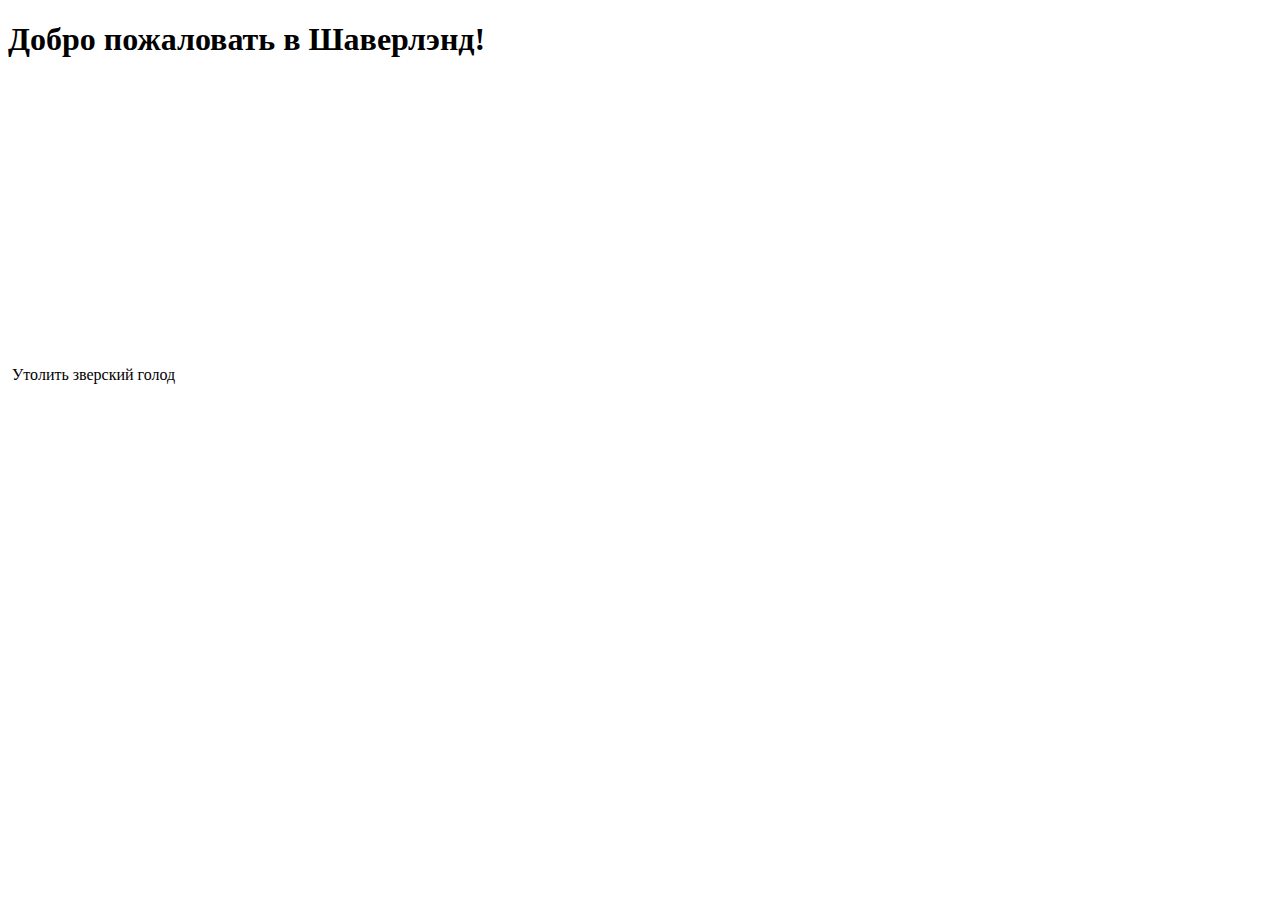
<file: src/main/resources/templates/index.html>
<!DOCTYPE html>
<html lang="en" xmlns:th="http://www.thymeleaf.org">
<head>
    <meta charset="UTF-8">
    <title>Title</title>
</head>
<body>
<h1>Добро пожаловать в Шаверлэнд!</h1>
<img th:src="@{/images/shaurma.png}" height="300"/>

<a th:href="@{/prepare}" id="design">Утолить зверский голод</a>
</body>
</html>
</file>
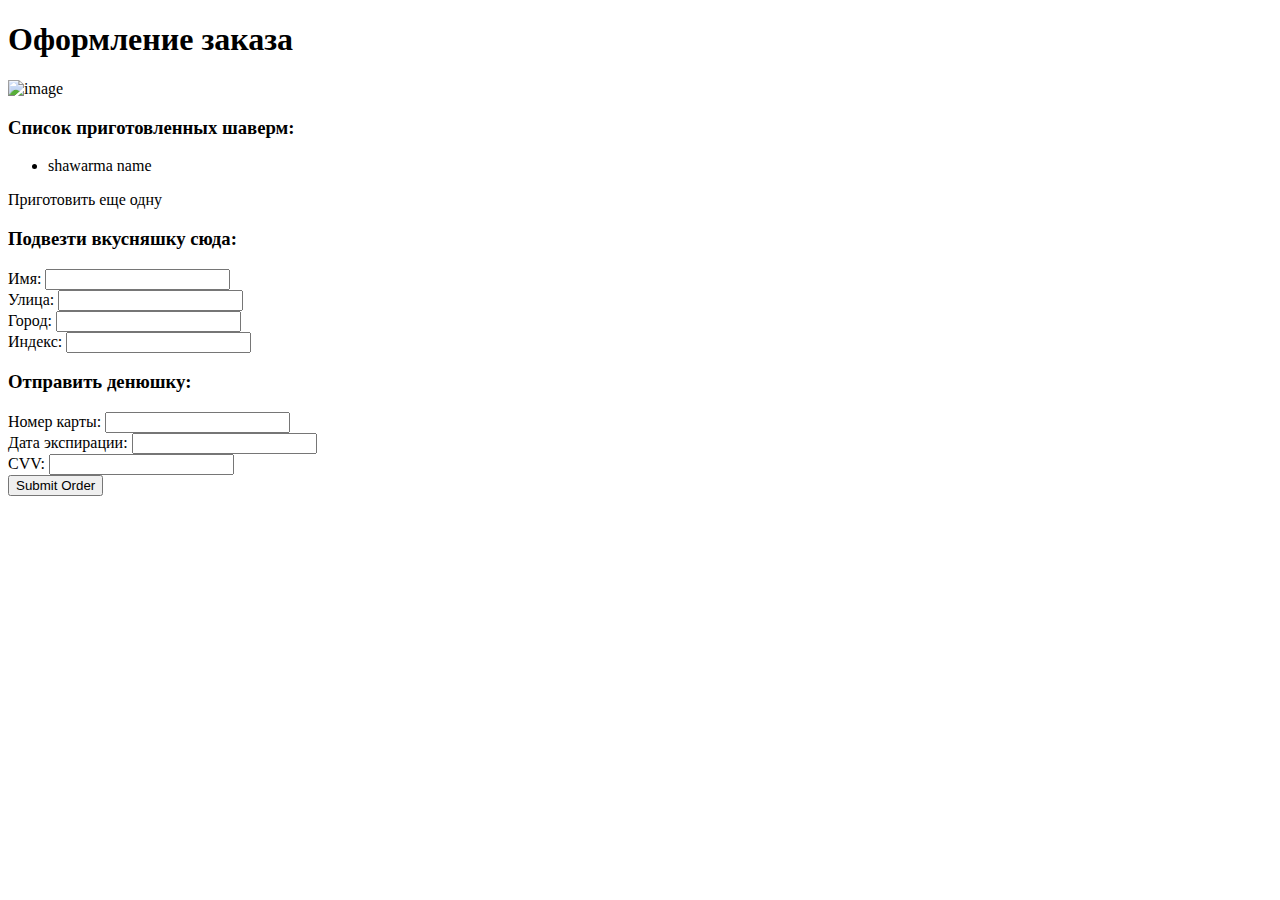
<file: src/main/resources/templates/order.html>
<!DOCTYPE html>
<html lang="en" xmlns:th="http://www.thymeleaf.org">
<head>
    <title>Shawarland</title>
    <link rel="stylesheet" th:href="@{/styles.css}">
</head>

<body>

<form method="POST" th:object="${order}">
    <h1>Оформление заказа</h1>

    <img th:src="@{/images/shaurma.png}" alt="image">

    <h3>Список приготовленных шаверм:</h3>
    <ul>
        <li th:each="shawarma : ${order.shawarmas}">
            <span th:text="${shawarma.name}">shawarma name</span></li>
    </ul>
    <a th:href="@{/prepare}" id="another">Приготовить еще одну</a><br>

    <h3>Подвезти вкусняшку сюда: </h3>
    <label for="deliveryName">Имя: </label>
    <input type="text" th:field="*{deliveryName}">
    <br>

    <label for="deliveryStreet">Улица: </label>
    <input type="text" th:field="*{deliveryStreet}">
    <br>

    <label for="deliveryCity">Город: </label>
    <input type="text" th:field="*{deliveryCity}">
    <br>


    <label for="deliveryZip">Индекс: </label>
    <input type="text" th:field="*{deliveryZip}">
    <br>

    <h3>Отправить денюшку: </h3>
    <label for="ccNumber">Номер карты: </label>
    <input type="text" th:field="*{ccNumber}">
    <br>

    <label for="ccExpiration">Дата экспирации: </label>
    <input type="text" th:field="*{ccExpiration}">
    <br>

    <label for="ccCVV">CVV: </label>
    <input type="text" th:field="*{ccCVV}">
    <br>

    <input type="submit" value="Submit Order">
</form>
</body>
</html>
</file>
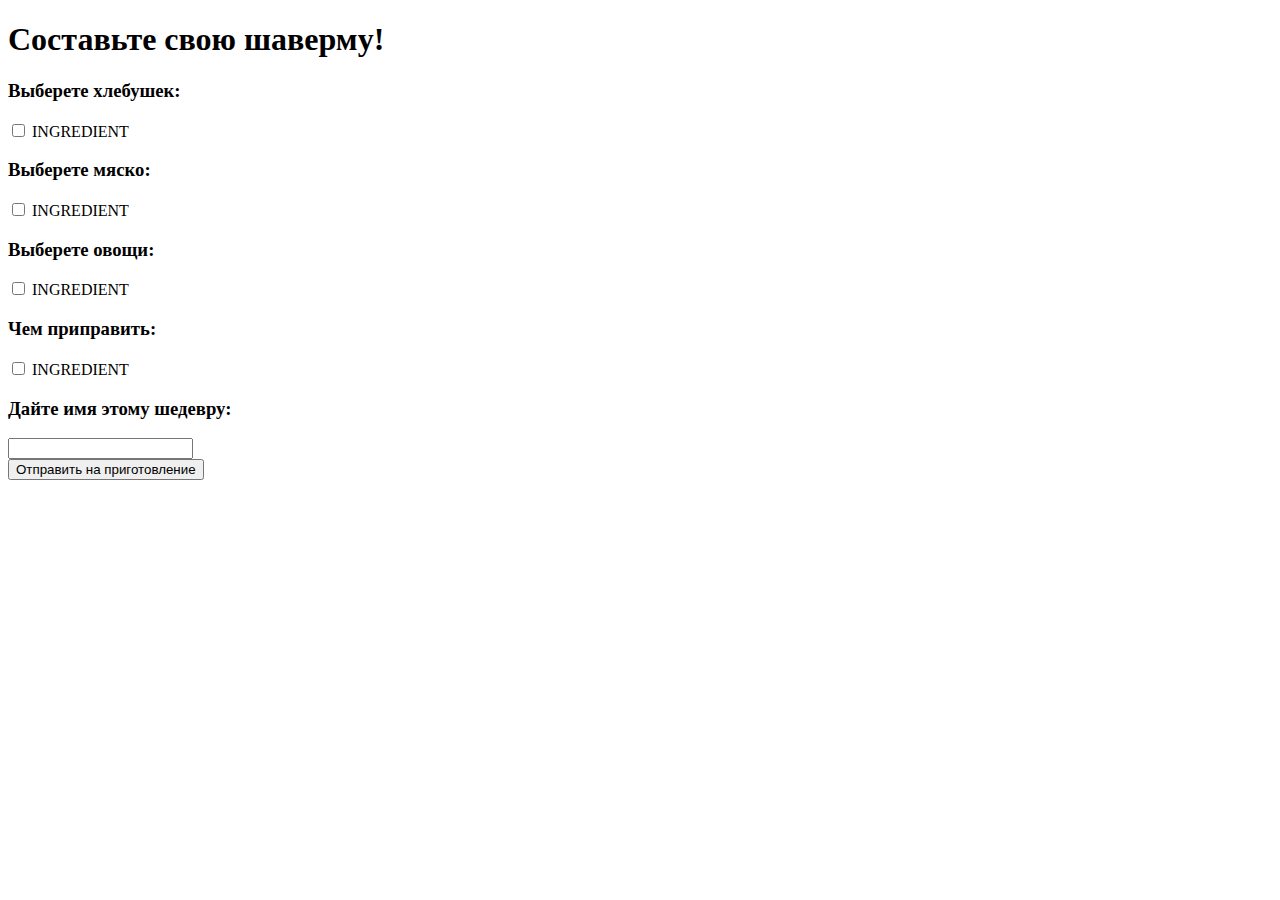
<file: src/main/resources/templates/prepare.html>
<!DOCTYPE html>
<html xmlns="http://www.w3.org/1999/xhtml"
      xmlns:th="http://www.thymeleaf.org">
<head>
    <title>Shawarland</title>
    <link rel="stylesheet" th:href="@{/styles.css}"/>
</head>

<body>
<h1>Составьте свою шаверму!</h1>

<form method="POST" th:object="${shawarma}">

    <div class="grid">
        <div class="ingredient-group" id="wraps">
            <h3>Выберете хлебушек:</h3>
            <div th:each="ingredient : ${bread}">
                <input th:field="*{ingredients}" type="checkbox"
                       th:value="${ingredient.id}"/>
                <span th:text="${ingredient.name}">INGREDIENT</span><br/>
            </div>
        </div>

        <div class="ingredient-group" id="proteins">
            <h3>Выберете мяско:</h3>
            <div th:each="ingredient : ${meat}">
                <input th:field="*{ingredients}" type="checkbox"
                       th:value="${ingredient.id}"/>
                <span th:text="${ingredient.name}">INGREDIENT</span><br/>
            </div>
        </div>


        <div class="ingredient-group" id="veggies">
            <h3>Выберете овощи:</h3>
            <div th:each="ingredient : ${vegetables}">
                <input th:field="*{ingredients}" type="checkbox"
                       th:value="${ingredient.id}"/>
                <span th:text="${ingredient.name}">INGREDIENT</span><br/>
            </div>
        </div>

        <div class="ingredient-group" id="sauces">
            <h3>Чем приправить:</h3>
            <div th:each="ingredient : ${sauces}">
                <input th:field="*{ingredients}" type="checkbox"
                       th:value="${ingredient.id}"/>
                <span th:text="${ingredient.name}">INGREDIENT</span><br/>
            </div>
        </div>
    </div>
    <div>


        <h3>Дайте имя этому шедевру:</h3>
        <input type="text" th:field="*{name}"/>
        <br/>

        <button>Отправить на приготовление</button>
    </div>
</form>
</body>
</html>
</file>
